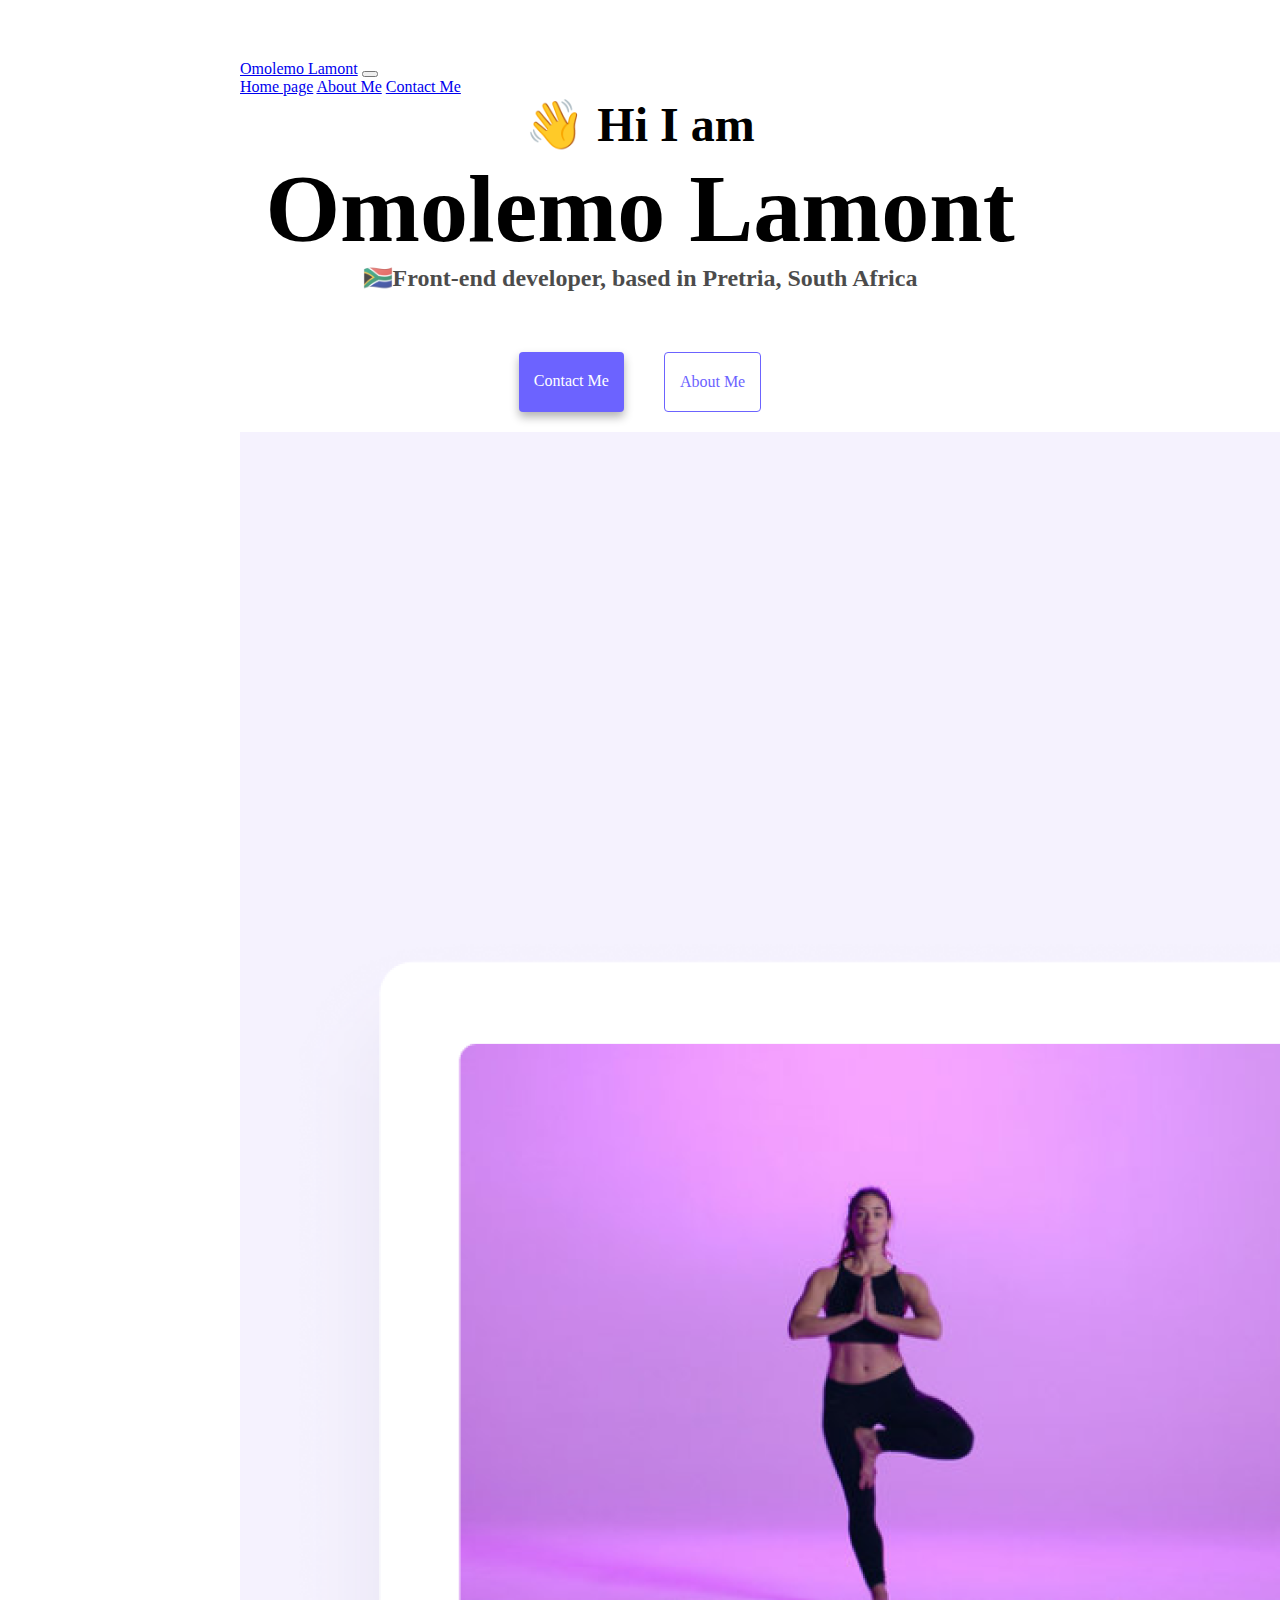
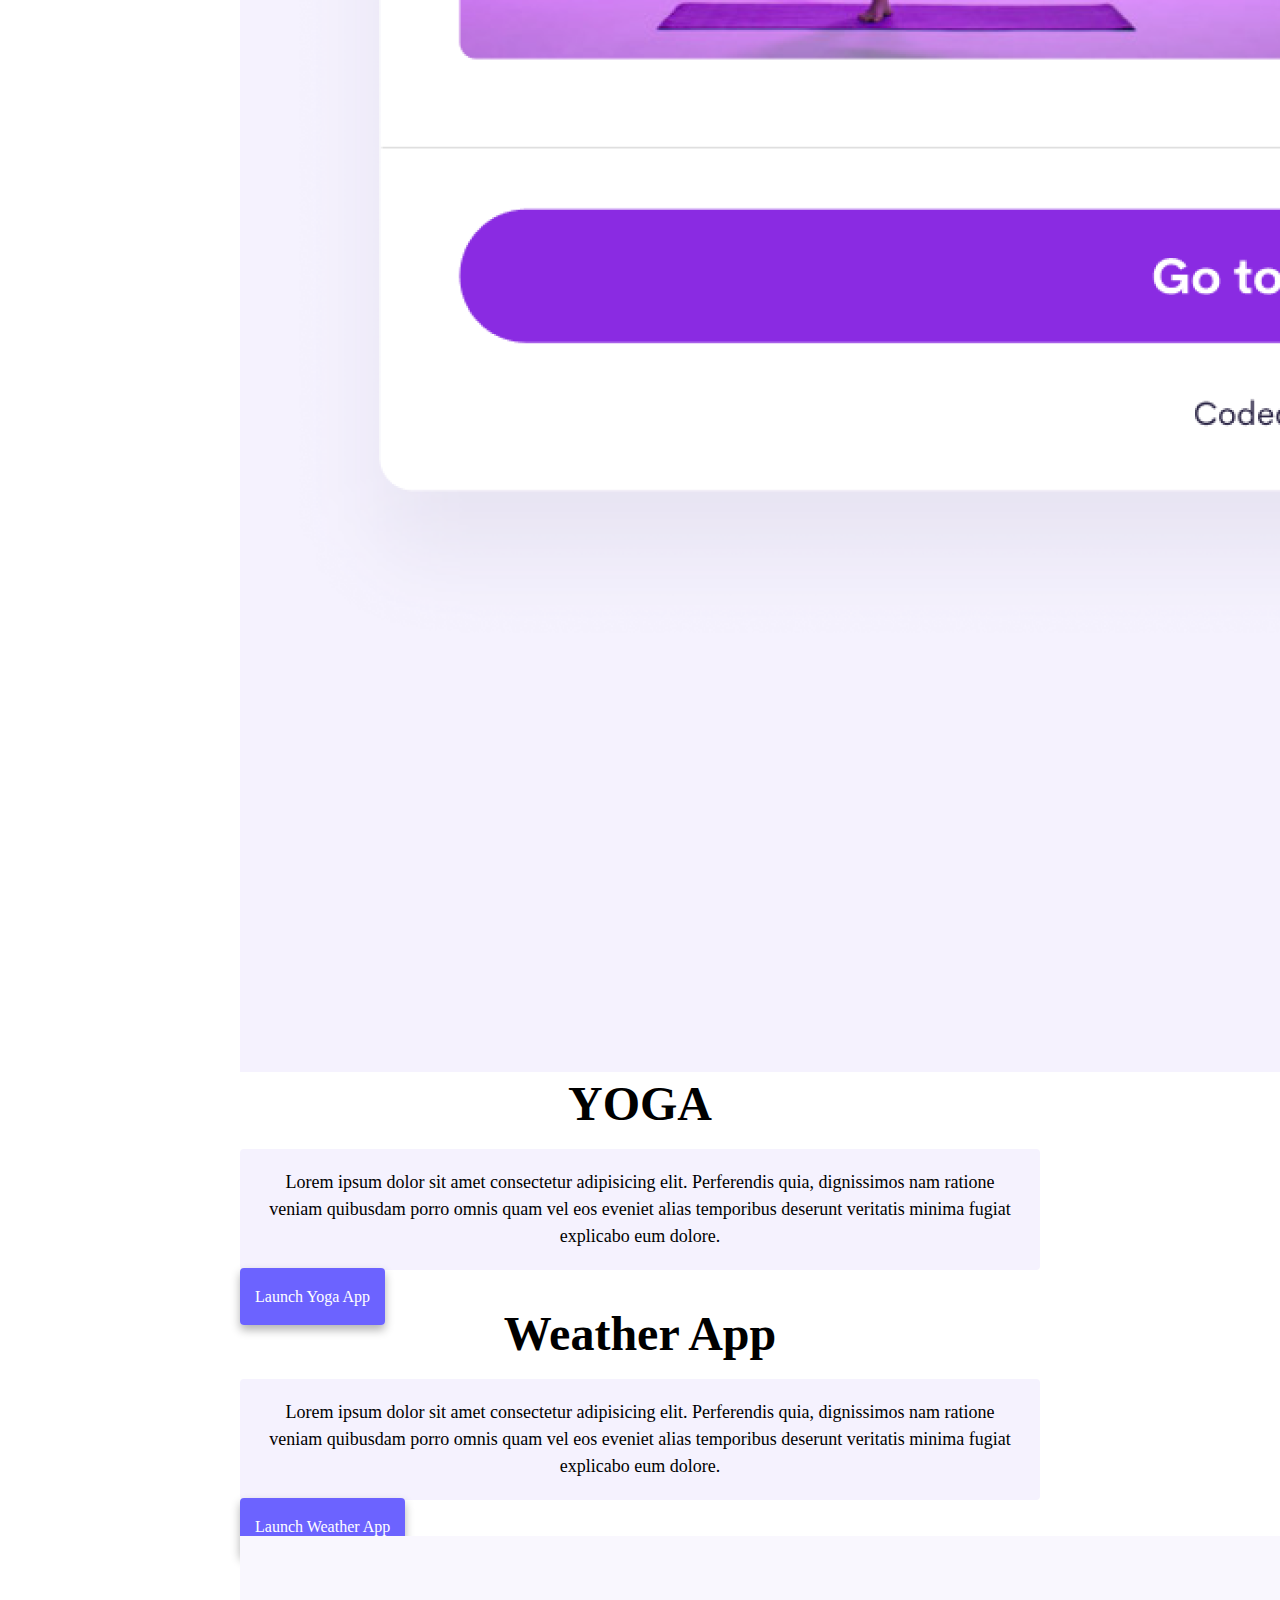
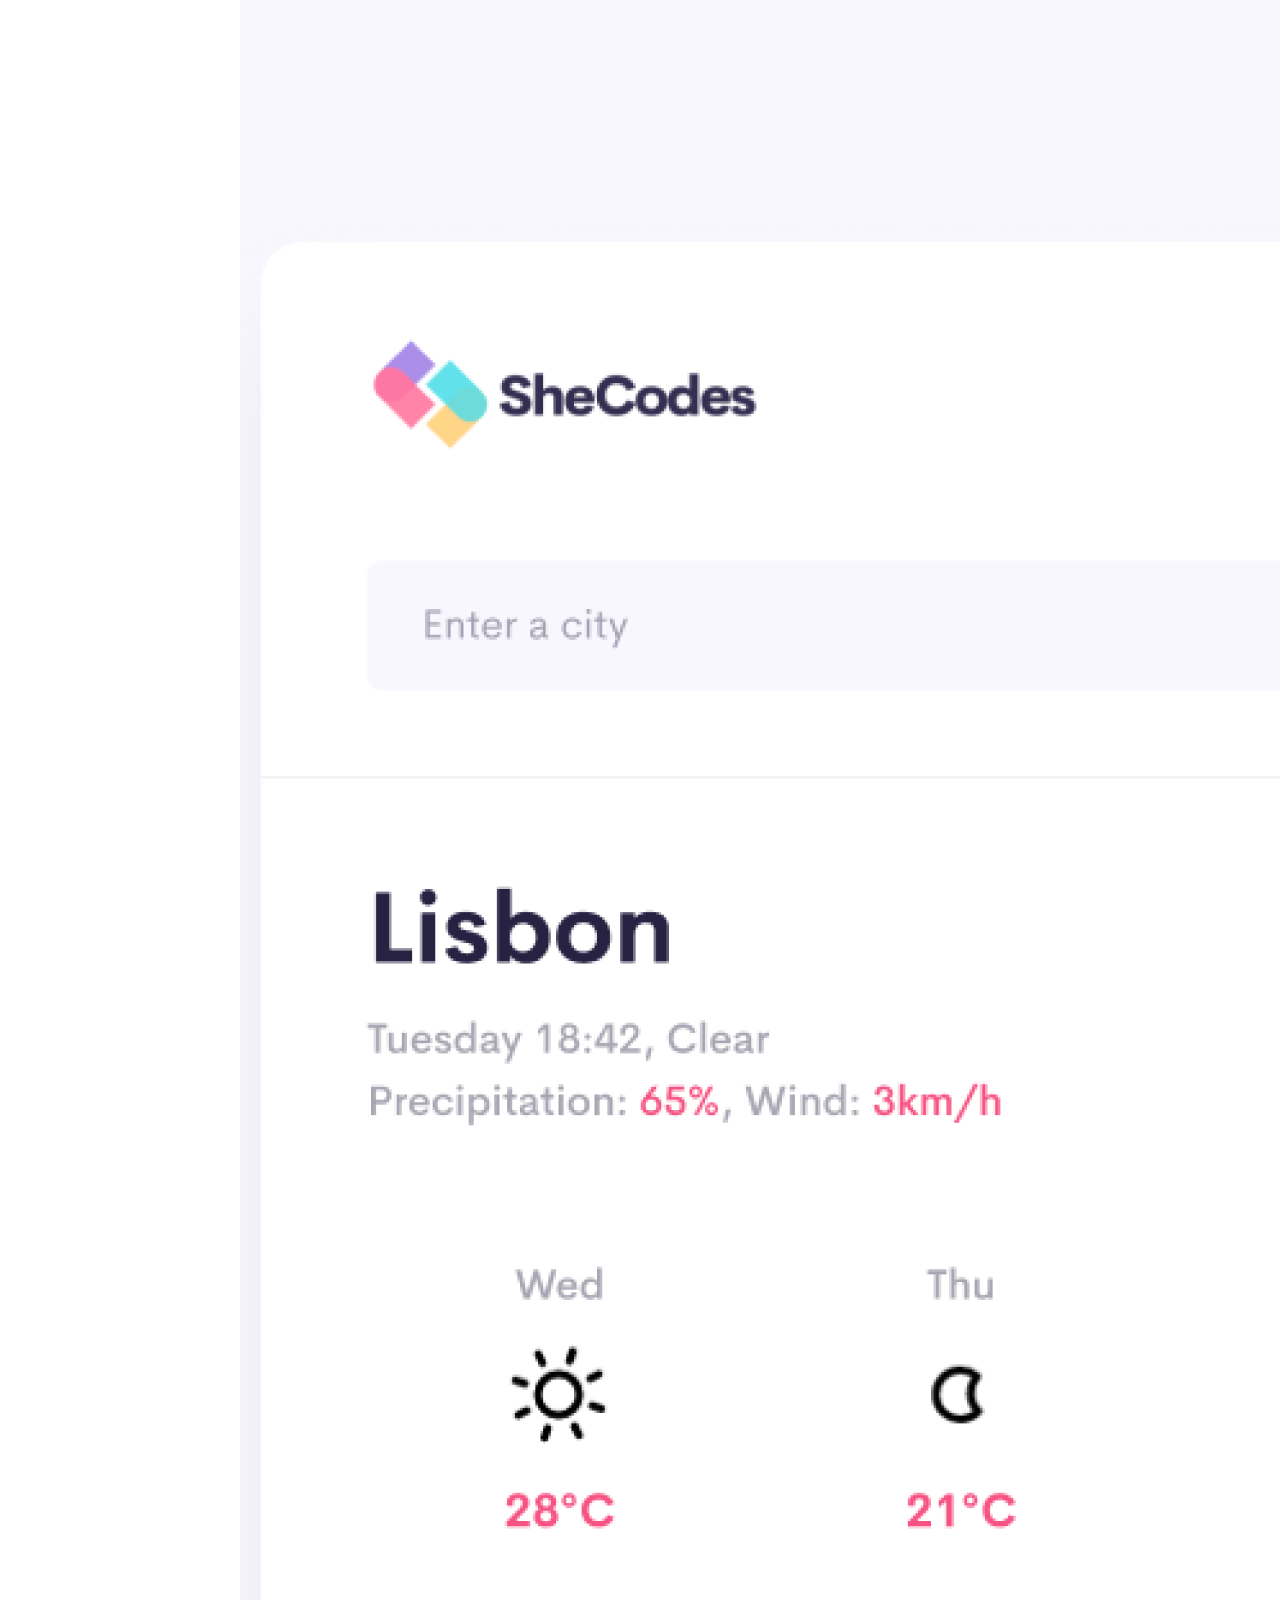
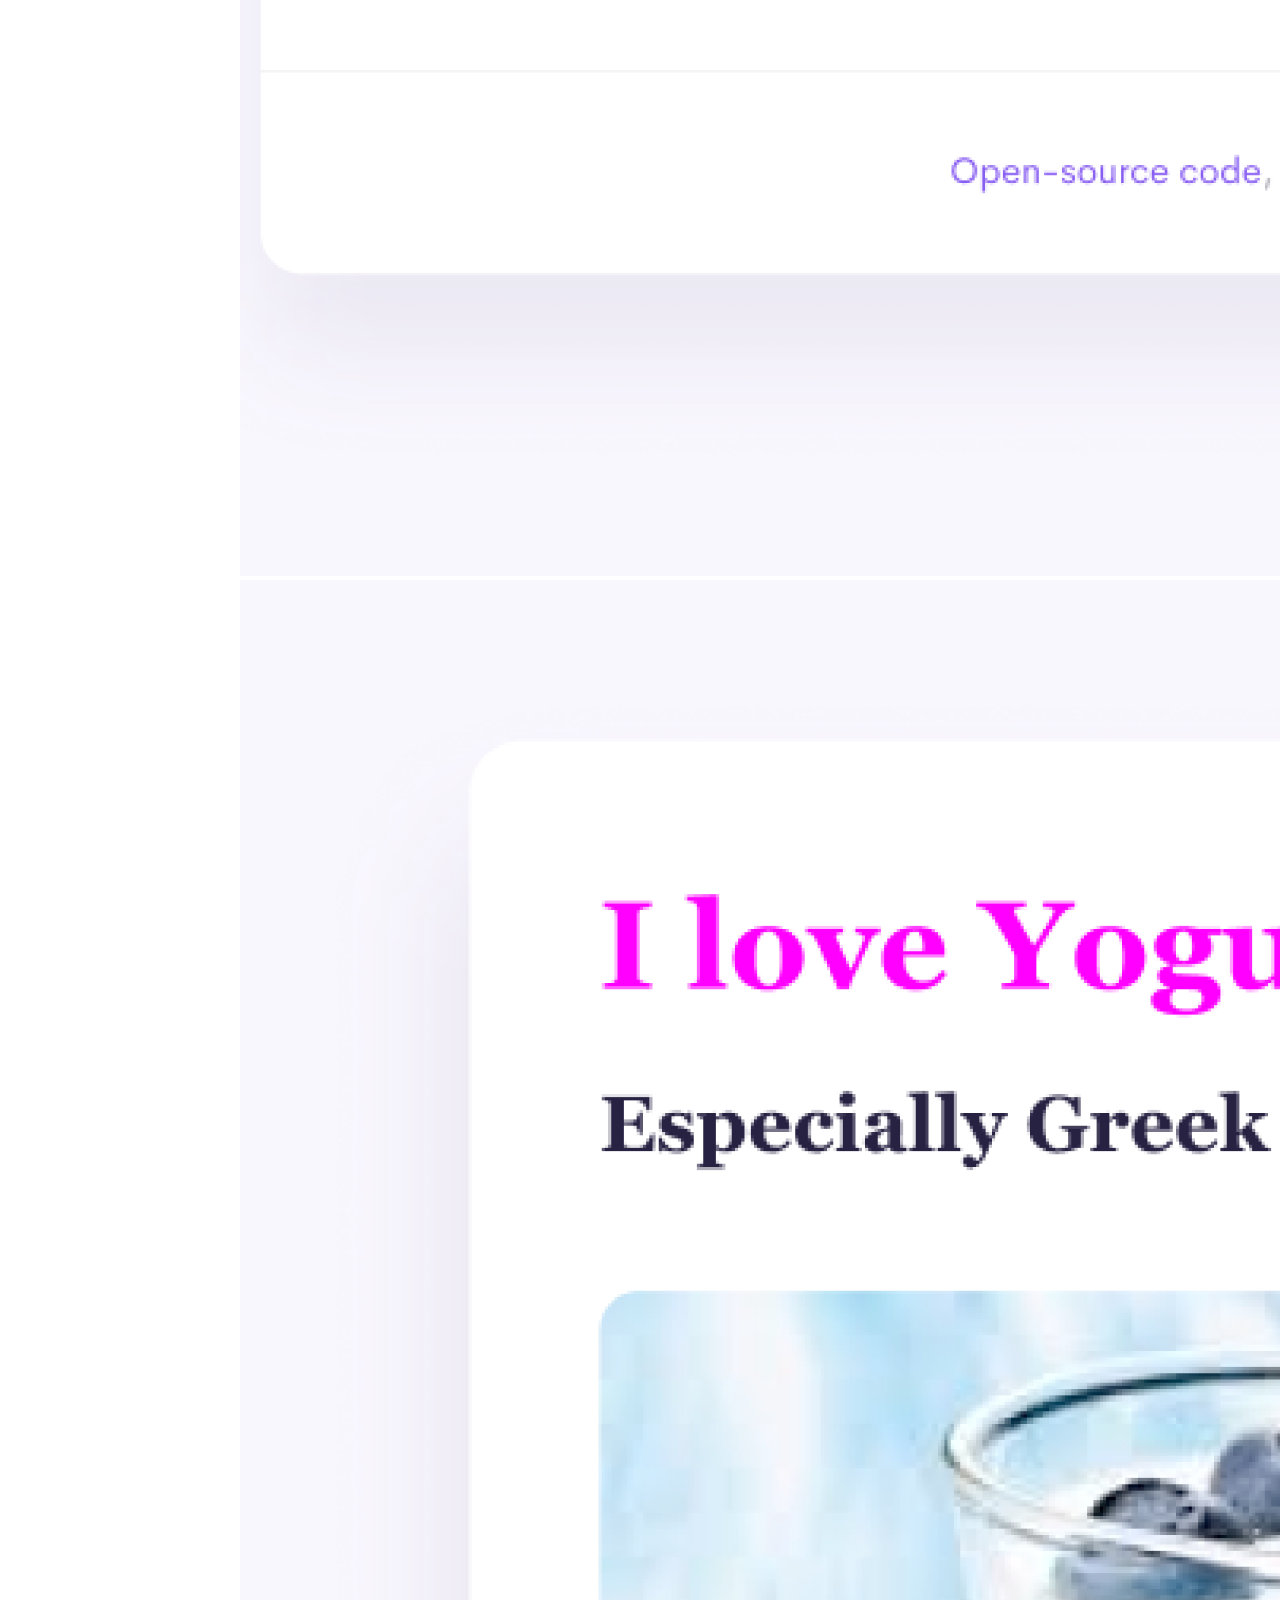
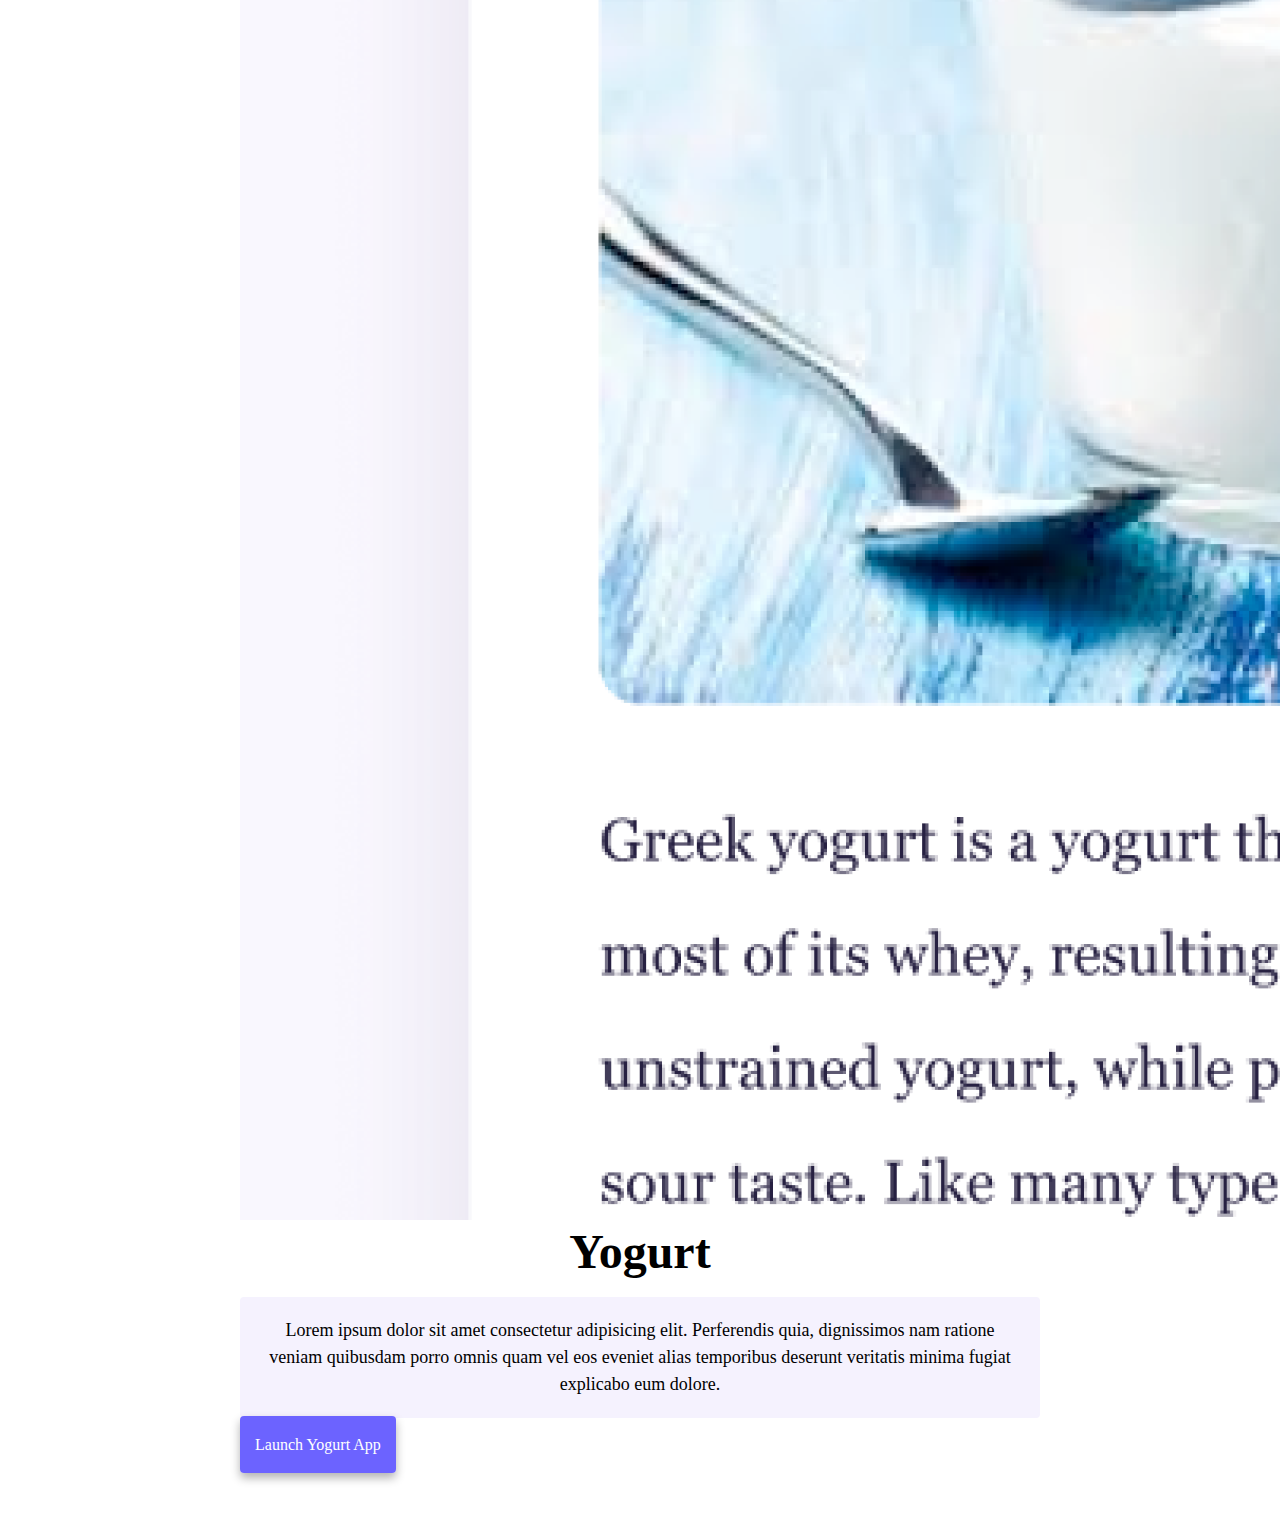
<file: index.html>
<!DOCTYPE html>
<html lang="en">

<head>
    <meta charset="UTF-8" />
    <meta http-equiv="X-UA-Compatible" content="IE=edge" />
    <meta name="viewport" content="width=device-width, initial-scale=1.0" />
    <title>Omolemo Lamont</title>
    <link href="https://cdn.jsdelivr.net/npm/bootstrap@5.0.2/dist/css/bootstrap.min.css" rel="stylesheet"
        integrity="sha384-EVSTQN3/azprG1Anm3QDgpJLIm9Nao0Yz1ztcQTwFspd3yD65VohhpuuCOmLASjC" crossorigin="anonymous" />
    <script src="https://cdn.jsdelivr.net/npm/bootstrap@5.0.2/dist/js/bootstrap.bundle.min.js"
        integrity="sha384-MrcW6ZMFYlzcLA8Nl+NtUVF0sA7MsXsP1UyJoMp4YLEuNSfAP+JcXn/tWtIaxVXM"
        crossorigin="anonymous"></script>
    <link rel="stylesheet" href="src/styles.css" />
</head>

<body>
    <nav class="navbar navbar-expand-lg navbar-light bg-light fixed-top">
        <div class="container-fluid">
            <a class="navbar-brand" href="/" title="Homepage">Omolemo Lamont</a>
            <button class="navbar-toggler" type="button" data-bs-toggle="collapse" data-bs-target="#navbarNavAltMarkup"
                aria-controls="navbarNavAltMarkup" aria-expanded="false" aria-label="Toggle navigation">
                <span class="navbar-toggler-icon"></span>
            </button>
            <div class="collapse navbar-collapse" id="navbarNavAltMarkup">
                <div class="navbar-nav">
                    <a class="nav-link active" aria-current="page" href="/" title="Homepage">Home page</a>
                    <a class="nav-link" href="/about.html" title="about Omolemo Lamont">About Me</a>
                    <a class="nav-link" href="/about.html#contact" title="contact me page">Contact Me</a>
                </div>
            </div>
        </div>
    </nav>
    <h2>👋 Hi I am</h2>
    <h1>Omolemo Lamont</h1>
    <h3>🇿🇦Front-end developer, based in Pretria, South Africa</h3>
    <div class="navigation-links mb-5">
        <a href="about.html#contact" class="contact-link">Contact me</a>
        <a href="about.html" class="about-link">About me</a>
    </div>
    <div class="container">
        <div class="row">
            <div class="col-md-6">
                <img src="images/yoga.png" alt="yoga picture" class="img-fluid" />
            </div>
            <div class="col-md-6">
                <h2 class="mb-3">YOGA</h2>
                <p>
                    Lorem ipsum dolor sit amet consectetur adipisicing elit.
                    Perferendis quia, dignissimos nam ratione veniam quibusdam porro
                    omnis quam vel eos eveniet alias temporibus deserunt veritatis
                    minima fugiat explicabo eum dolore.
                </p>
                <div class="mt-5">
                    <a href="#" class="primary-link">Launch Yoga App</a>
                </div>
            </div>
        </div>
        <div class="row mt-5">
            <div class="col-md-6">
                <h2 class="mb-3">
                    Weather App
                </h2>
                <p>Lorem ipsum dolor sit amet consectetur adipisicing elit. Perferendis quia, dignissimos nam ratione
                    veniam quibusdam porro omnis quam vel eos eveniet alias temporibus deserunt veritatis minima fugiat
                    explicabo eum dolore.</p>
                <div class="mb-5 mt-5">
                    <a href="#" class="primary-link">Launch Weather App</a>
                </div>
            </div>
            <div class="col-md-6">
                <img src="images/weather.png" alt="weather picture" class="img-fluid rounded">
            </div>
        </div>
        <div class="row mt-5">
            <div class="col-md-6">
                <img src="images/yogurt.png" alt="a picture of yogurt" class="img-fluid rounded">
            </div>
            <div class="col-md-6">
                <h2 class="mb-3">Yogurt</h2>
                <p>Lorem ipsum dolor sit amet consectetur adipisicing elit. Perferendis quia, dignissimos nam ratione
                    veniam quibusdam porro omnis quam vel eos eveniet alias temporibus deserunt veritatis minima fugiat
                    explicabo eum dolore.</p>
                <div class="mt-5">
                    <a href="#" class="primary-link">Launch Yogurt App</a>
                </div>
            </div>
        </div>
    </div>
    </div>
    </div>
</body>

</html>
</file>
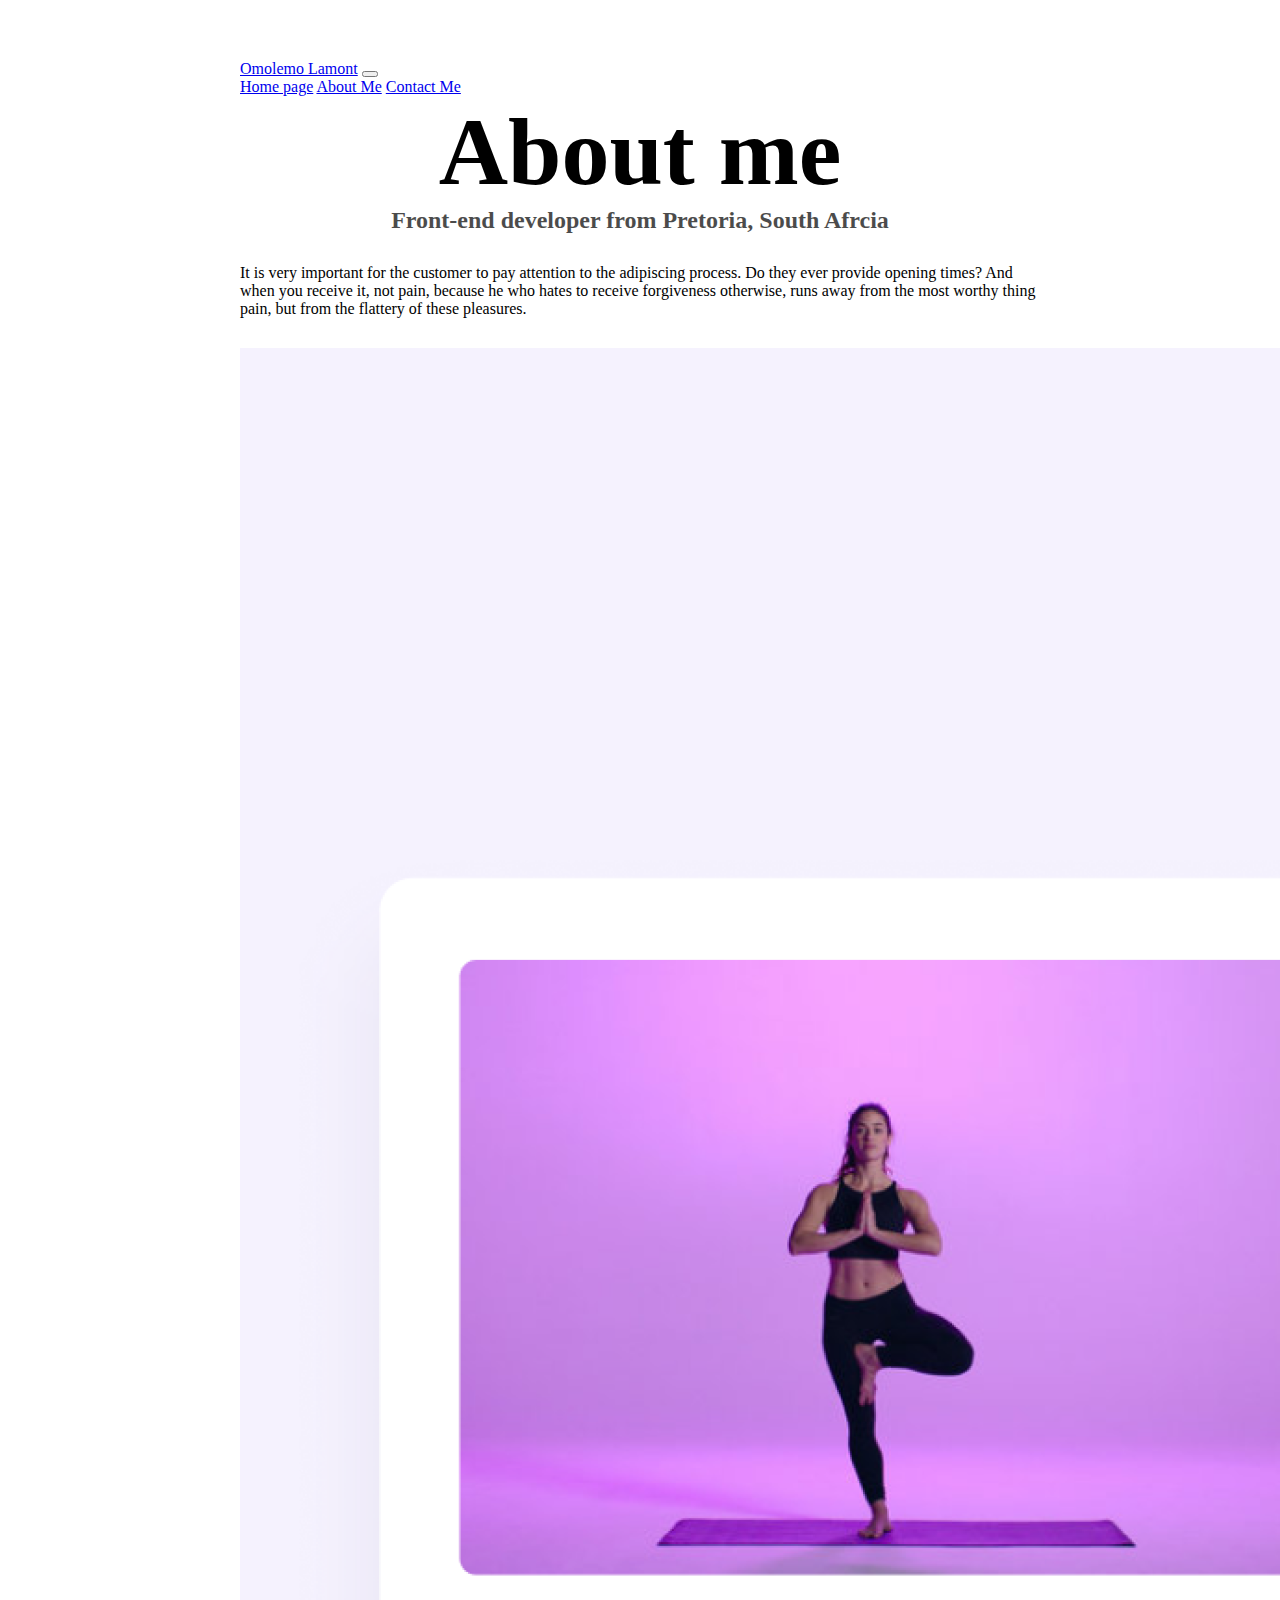
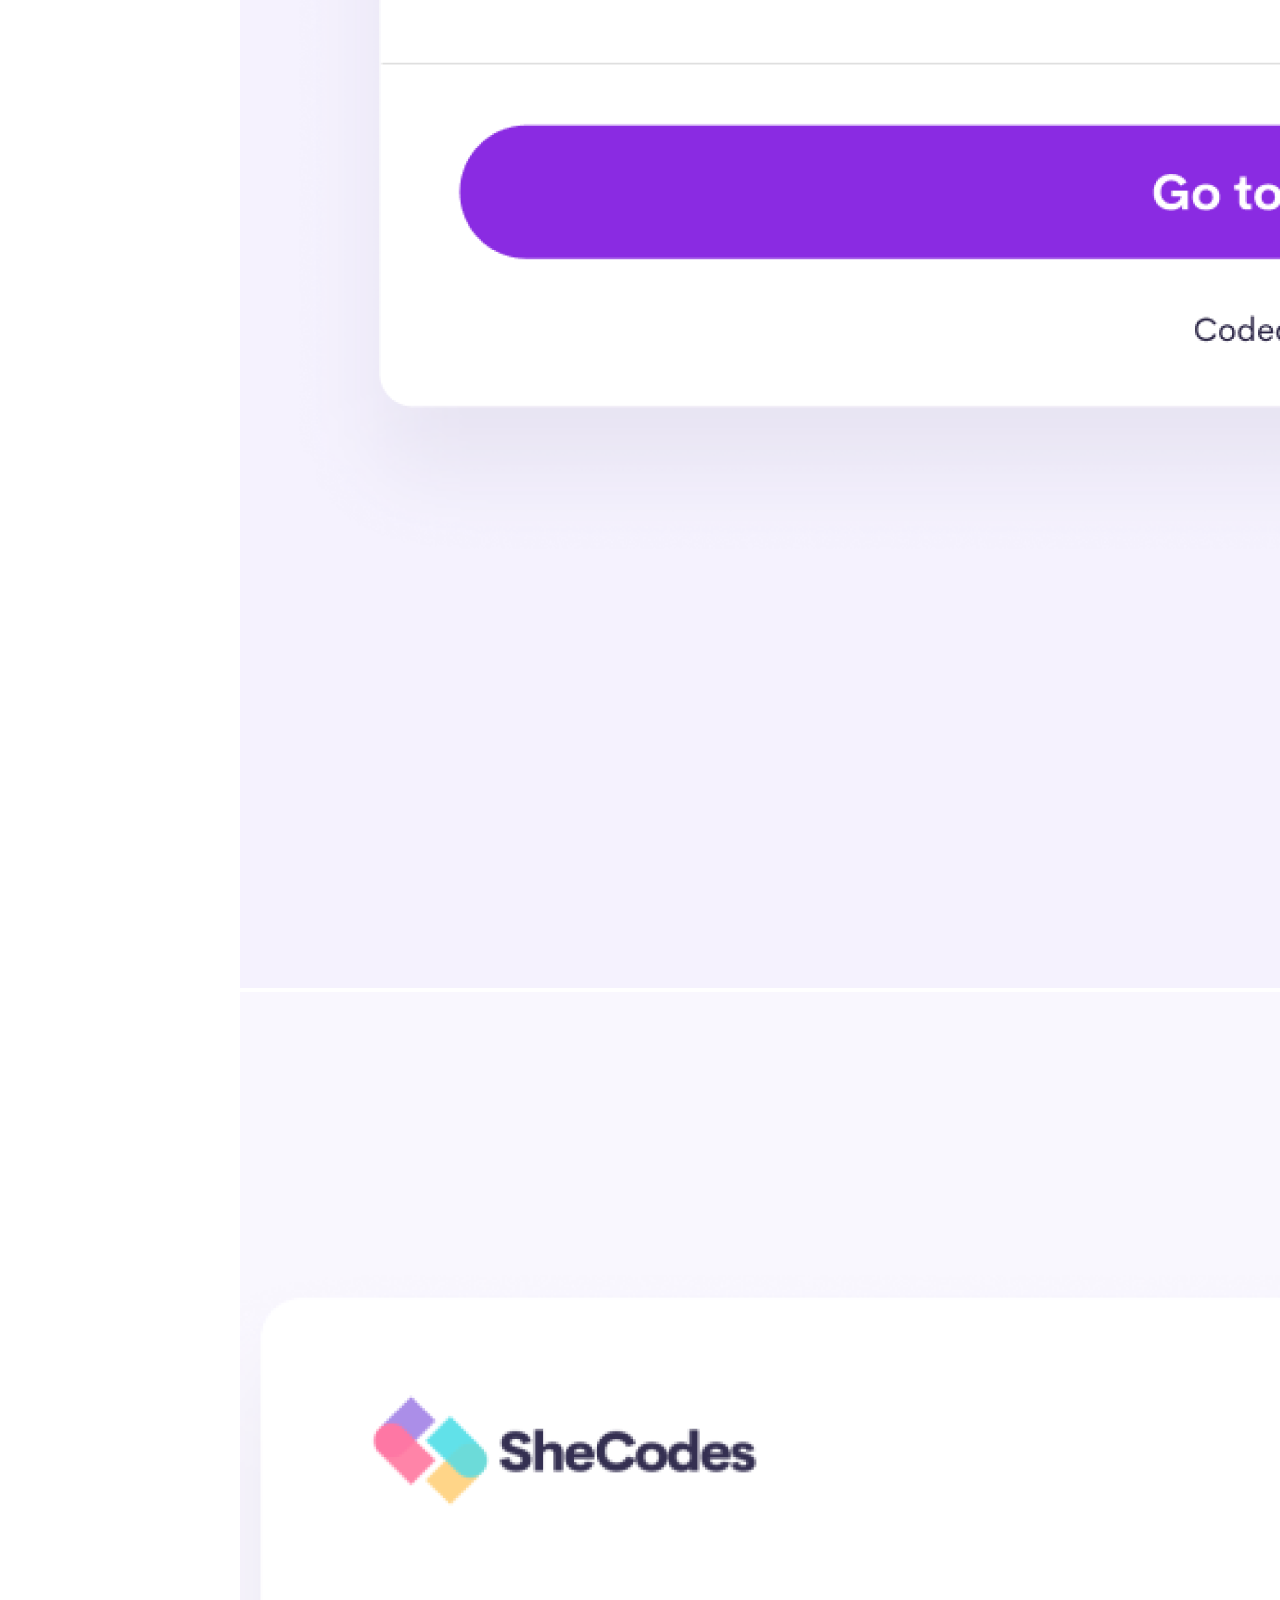
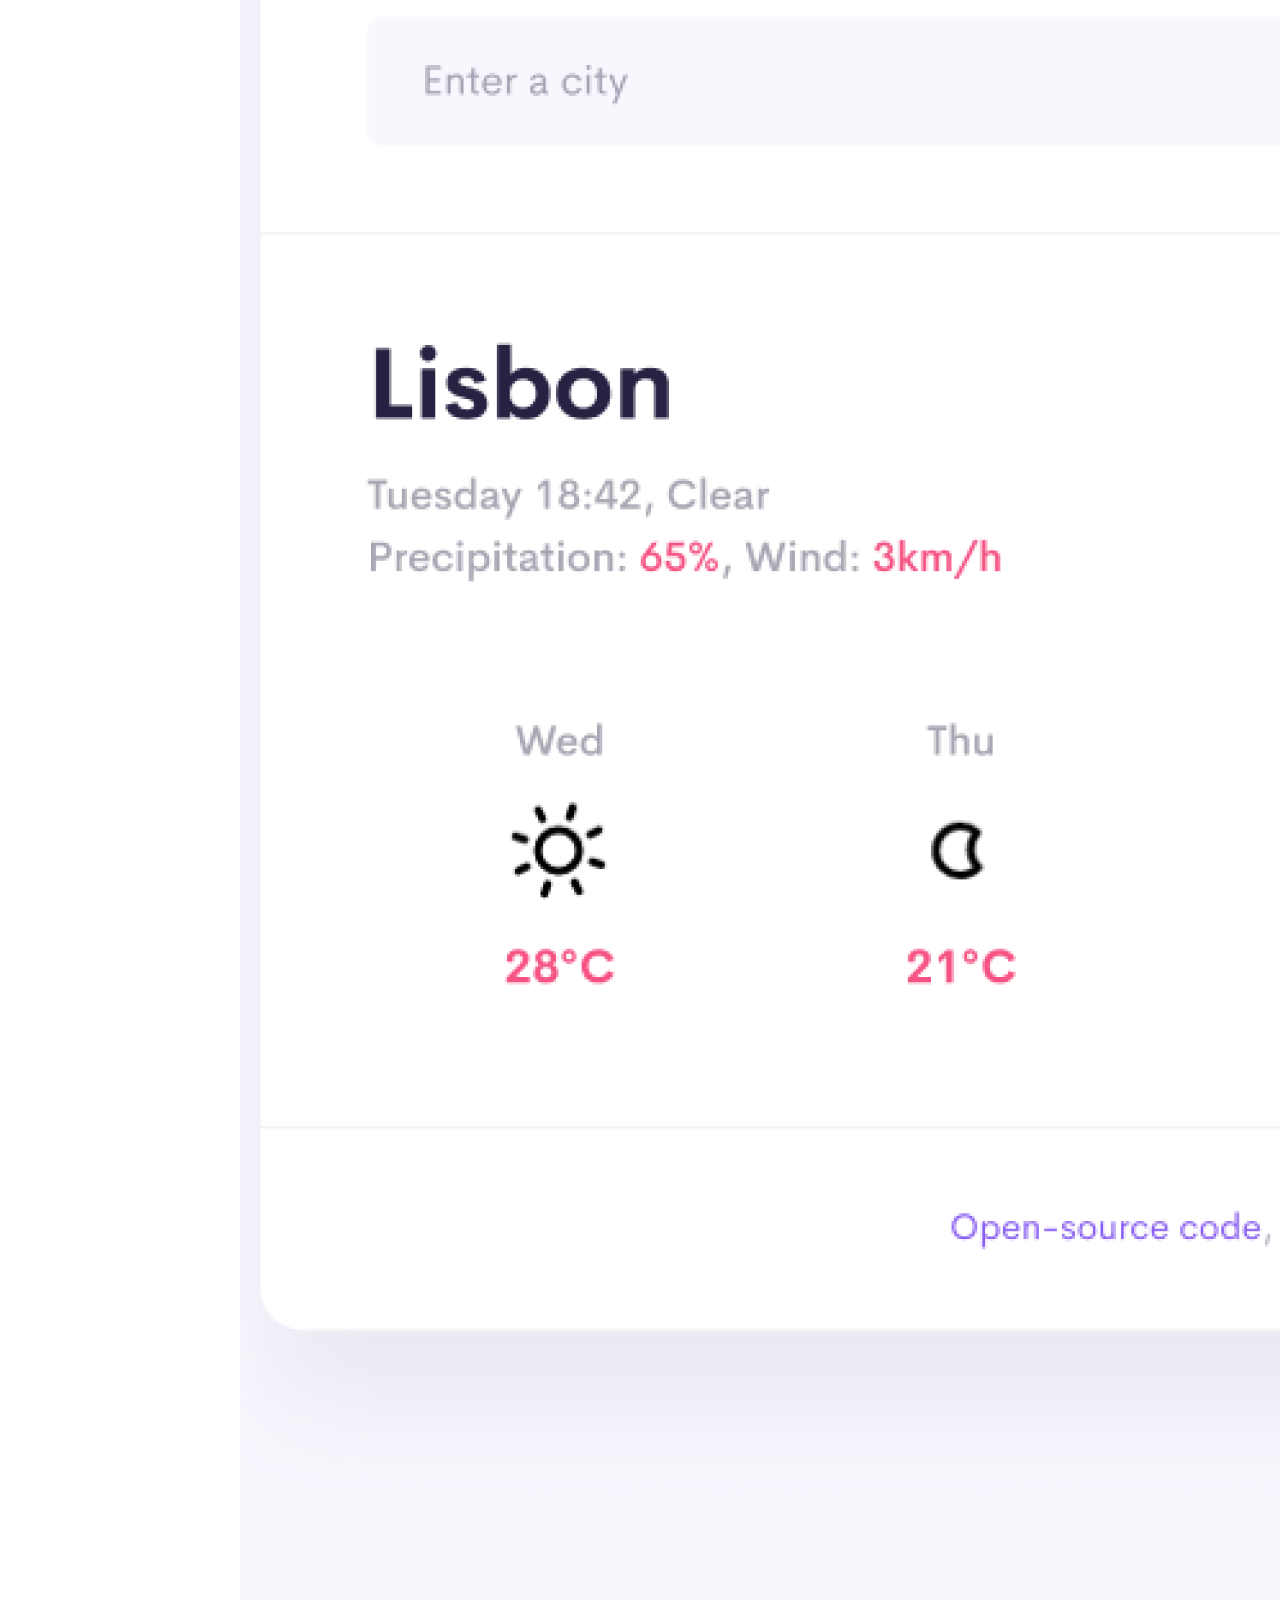
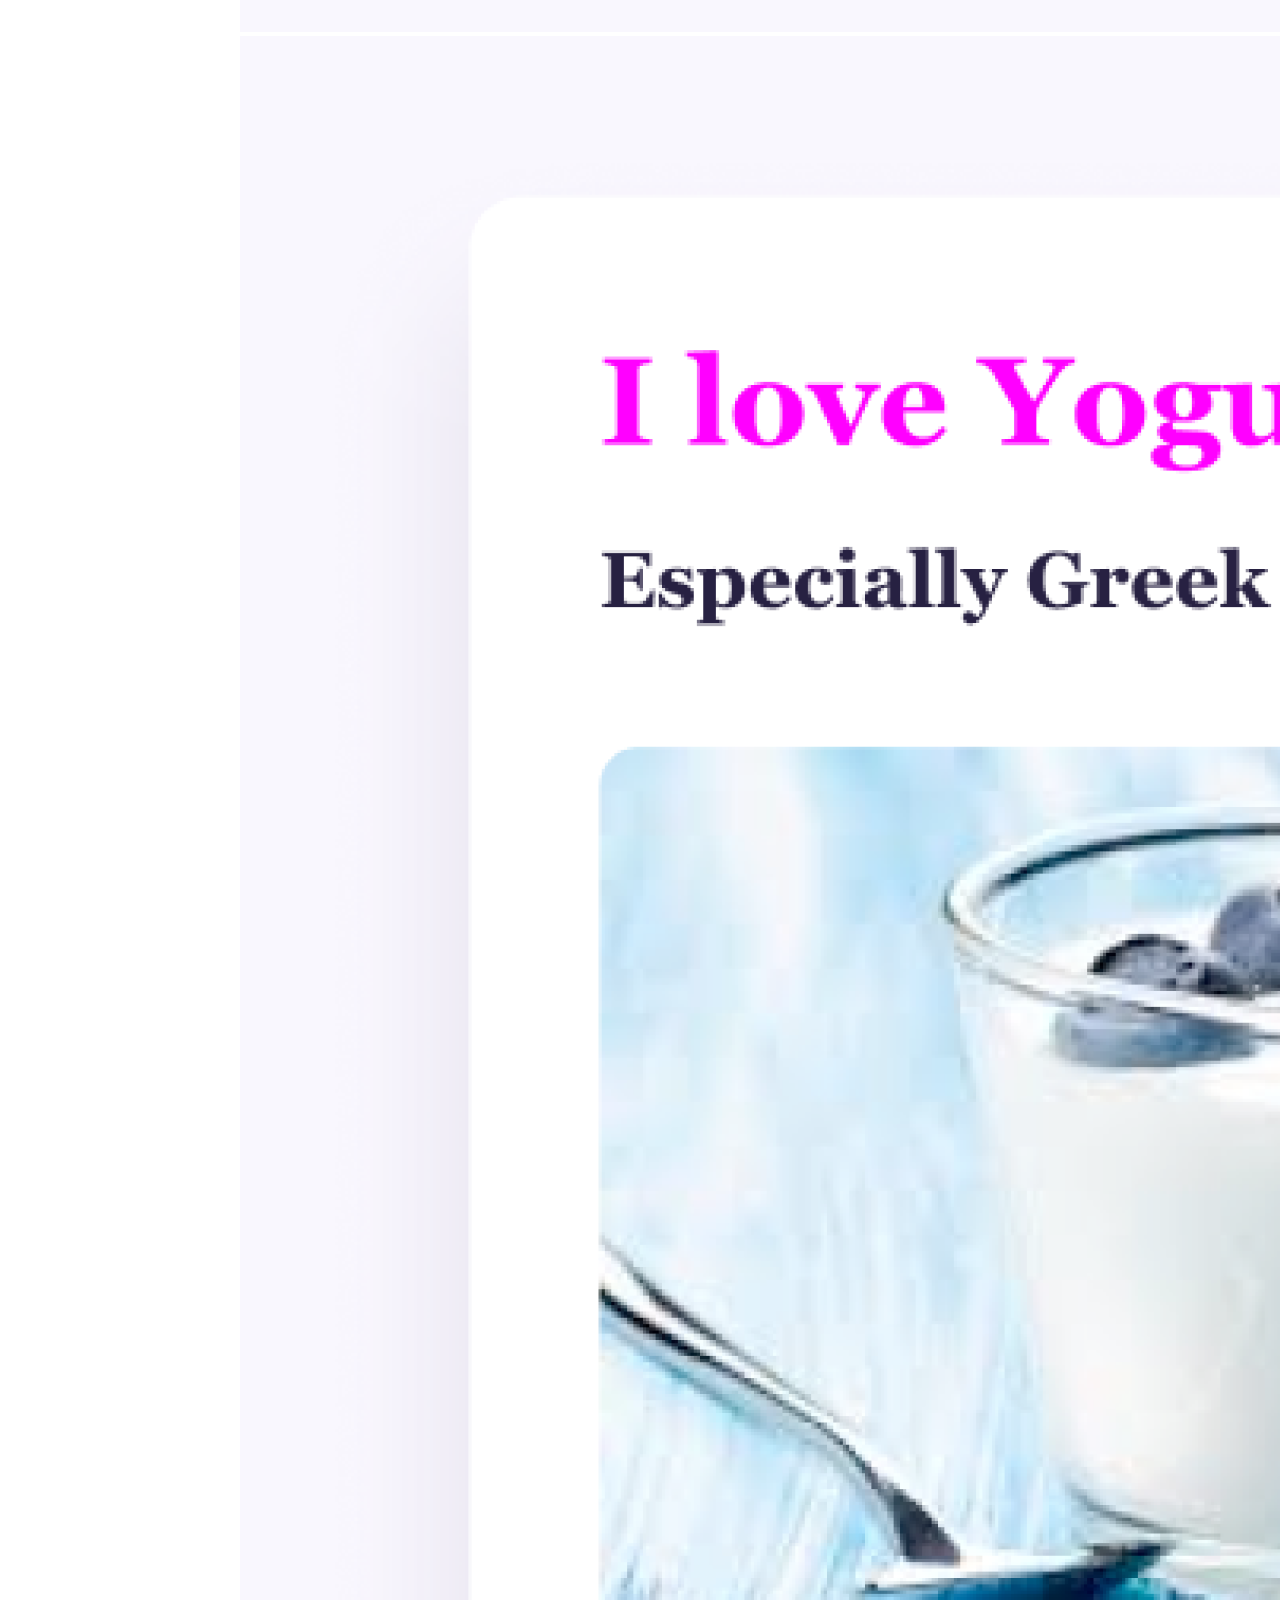
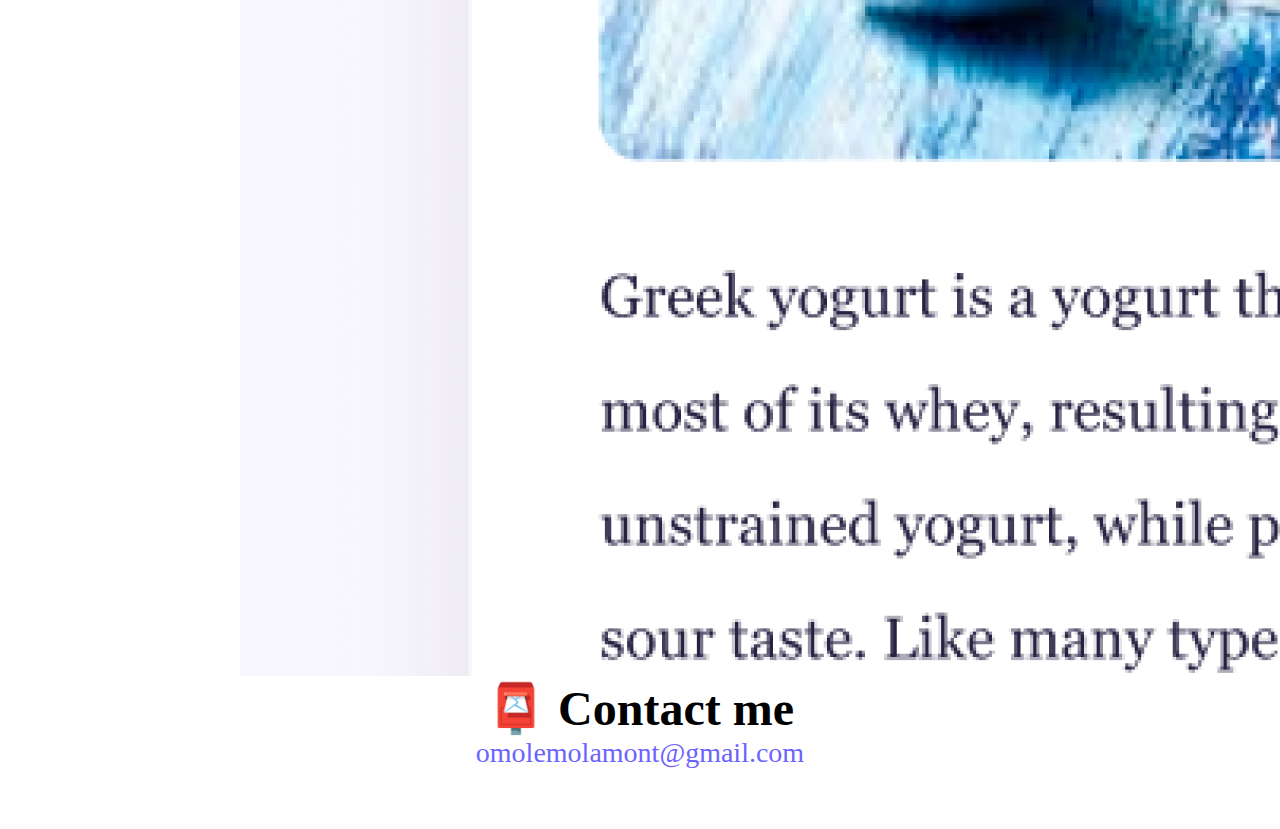
<file: about.html>
<!DOCTYPE html>
<html lang="en">

<head>
    <meta charset="UTF-8" />
    <meta http-equiv="X-UA-Compatible" content="IE=edge" />
    <meta name="viewport" content="width=device-width, initial-scale=1.0" />
    <meta name="description" content="example of SEO function on about page and contact details." />
    <link href="https://cdn.jsdelivr.net/npm/bootstrap@5.0.2/dist/css/bootstrap.min.css" rel="stylesheet"
        integrity="sha384-EVSTQN3/azprG1Anm3QDgpJLIm9Nao0Yz1ztcQTwFspd3yD65VohhpuuCOmLASjC" crossorigin="anonymous" />
    <script src="https://cdn.jsdelivr.net/npm/bootstrap@5.0.2/dist/js/bootstrap.bundle.min.js"
        integrity="sha384-MrcW6ZMFYlzcLA8Nl+NtUVF0sA7MsXsP1UyJoMp4YLEuNSfAP+JcXn/tWtIaxVXM"
        crossorigin="anonymous"></script>
    <link rel="stylesheet" href="src/styles.css" />
    <title>About OmolemoLamont.com</title>
</head>

<body>
    <div>
        <nav class="navbar navbar-expand-lg navbar-light bg-light fixed-top">
            <div class="container-fluid">
                <a class="navbar-brand" href="/" title="about me page">Omolemo Lamont</a>
                <button class="navbar-toggler" type="button" data-bs-toggle="collapse"
                    data-bs-target="#navbarNavAltMarkup" aria-controls="navbarNavAltMarkup" aria-expanded="false"
                    aria-label="Toggle navigation">
                    <span class="navbar-toggler-icon"></span>
                </button>
                <div class="collapse navbar-collapse" id="navbarNavAltMarkup">
                    <div class="navbar-nav">
                        <a class="nav-link" aria-current="page" href="index.html">Home page</a>
                        <a class="nav-link active" href="about.html">About Me</a>
                        <a class="nav-link" href="about.html#contact">Contact Me</a>
                    </div>
                </div>
            </div>
    </div>
    <h1>About me</h1>
    <h3>Front-end developer from Pretoria, South Afrcia</h3>
    <div class="about-paragraphs text-center">It is very important for the customer to pay attention to the adipiscing
        process. Do they ever provide opening times? And when you receive it, not pain, because he who hates to receive
        forgiveness otherwise, runs away from the most worthy thing pain, but from the flattery of these pleasures.
    </div>
    <div class="container">
        <div class="row">
            <div class="col-sm-4">
                <img src="images/yoga.png" alt="picture of yoga project" class="img-fluid p-2 shadow rounded">
            </div>
            <div class="col-sm-4">
                <img src="images/weather.png" alt="picture of weather project" class="img-fluid p-2 shadow rounded">
            </div>
            <div class="col-sm-4">
                <img src="images/yogurt.png" alt="picture of yogurt project" class="img-fluid p2 shadow rounded">
            </div>
        </div>
    </div>
    <div id="contact">
        <h2>📮 Contact me</h2>
        <a href="mailto:omolemolamont@gmail.com" class="email-link">omolemolamont@gmail.com
        </a>
    </div>
</body>

</html>
</file>
<file: src/styles.css>
:root {
    --primary-color: #6c63ff;
    --secondary-color: #f5f2fe;
    --box-shadow: 0 5px 10px rgba(0, 0, 0, 0.3);
}

body {
    margin: 60px auto;
    max-width: 800px;
}

h1,
h2,
h3 {
    text-align: center;
    margin: 0;
}

h1 {
    font-size: 96px;
}

h2 {
    font-size: 48px;
}

h3 {
    font-size: 24px;
    opacity: 0.7;
}

p {
    background: var(--secondary-color);
    padding: 20px;
    border-radius: 4px;
    font-size: 18px;
    line-height: 1.5;
    text-align: center;
}

.navigation-links {
    display: flex;
    margin-top: 40px;
    justify-content: center;
}

.navigation-links a {
    margin: 20px;
    border-radius: 4px;
    padding: 20px 15px;
    text-decoration: none;
    text-transform: capitalize;
}

.contact-link {
    background: var(--primary-color);
    box-shadow: var(--box-shadow);
    color: white;
}

.about-link {
    color: var(--primary-color);
    border: 1px solid var(--primary-color);
}

.primary-link {
    border-radius: 4px;
    padding: 20px 15px;
    text-decoration: none;
    background: var(--primary-color);
    box-shadow: var(--box-shadow);
    color: white;

}

.homepage-link {
    color: var(--primary-color);
    text-align: center;
    display: block;
}

.about-paragraphs {
    display: flex;
    margin: 30px 0;
}

.about-paragraphs p {
    margin: 10px;
}

.email-link {
    display: flex;
    justify-content: center;
    color: var(--primary-color);
    font-size: 28px;
    text-decoration: none;
}

.email-link:hover {
    text-decoration: underline;
}

@media (max-width:390px) {
    h1 {
        font-size: 45px;
        line-height: 27px;
    }

    h2 {
        font-size: 34px;
    }

    .primary-link {
        display: block;
        text-align: center;
    }

}
</file>
